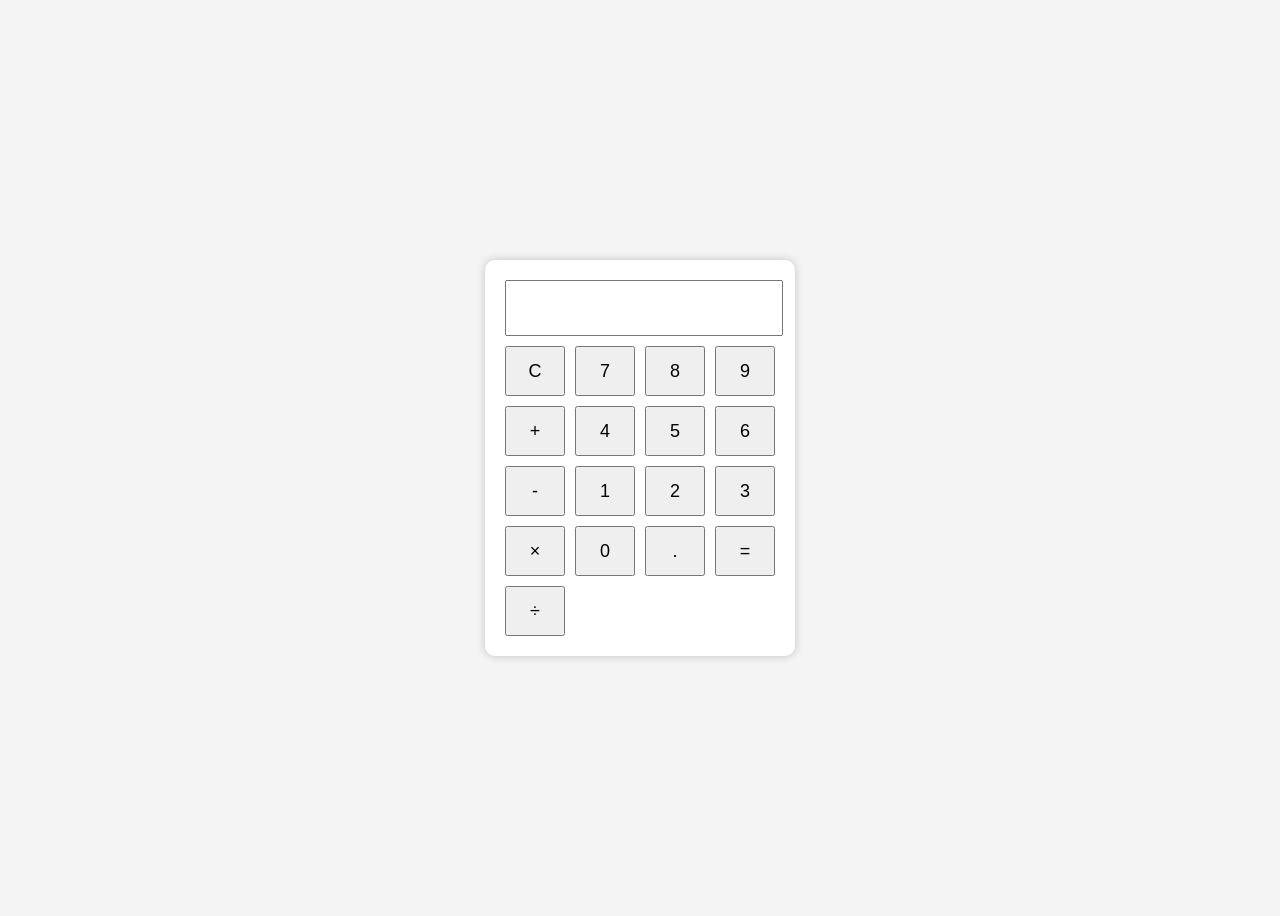
<file: index.html>
<!DOCTYPE html>
<html>
<head>
    <title>Calculator</title>
    <link rel="stylesheet" href="style.css">
</head>
<body>

<div class="calculator">
    <input type="text" id="display" readonly>

    <div class="buttons">
        <button onclick="clearDisplay()">C</button>
        <button onclick="appendValue('7')">7</button>
        <button onclick="appendValue('8')">8</button>
        <button onclick="appendValue('9')">9</button>

        <button onclick="appendValue('+')">+</button>
        <button onclick="appendValue('4')">4</button>
        <button onclick="appendValue('5')">5</button>
        <button onclick="appendValue('6')">6</button>

        <button onclick="appendValue('-')">-</button>
        <button onclick="appendValue('1')">1</button>
        <button onclick="appendValue('2')">2</button>
        <button onclick="appendValue('3')">3</button>

        <button onclick="appendValue('*')">×</button>
        <button onclick="appendValue('0')">0</button>
        <button onclick="appendValue('.')">.</button>
        <button onclick="calculate()">=</button>

        <button onclick="appendValue('/')">÷</button>
    </div>
</div>

<script src="script.js"></script>

</body>
</html>
</file>
<file: style.css>
body{
    display:flex;
    justify-content:center;
    align-items:center;
    height:100vh;
    background:#f4f4f4;
    font-family:Arial, sans-serif;
}

.calculator{
    background:white;
    padding:20px;
    border-radius:10px;
    box-shadow:0 0 10px rgba(0,0,0,0.2);
}

#display{
    width:100%;
    height:50px;
    font-size:20px;
    margin-bottom:10px;
    text-align:right;
}

.buttons{
    display:grid;
    grid-template-columns:repeat(4,60px);
    gap:10px;
}

button{
    height:50px;
    font-size:18px;
    cursor:pointer;
}
</file>
